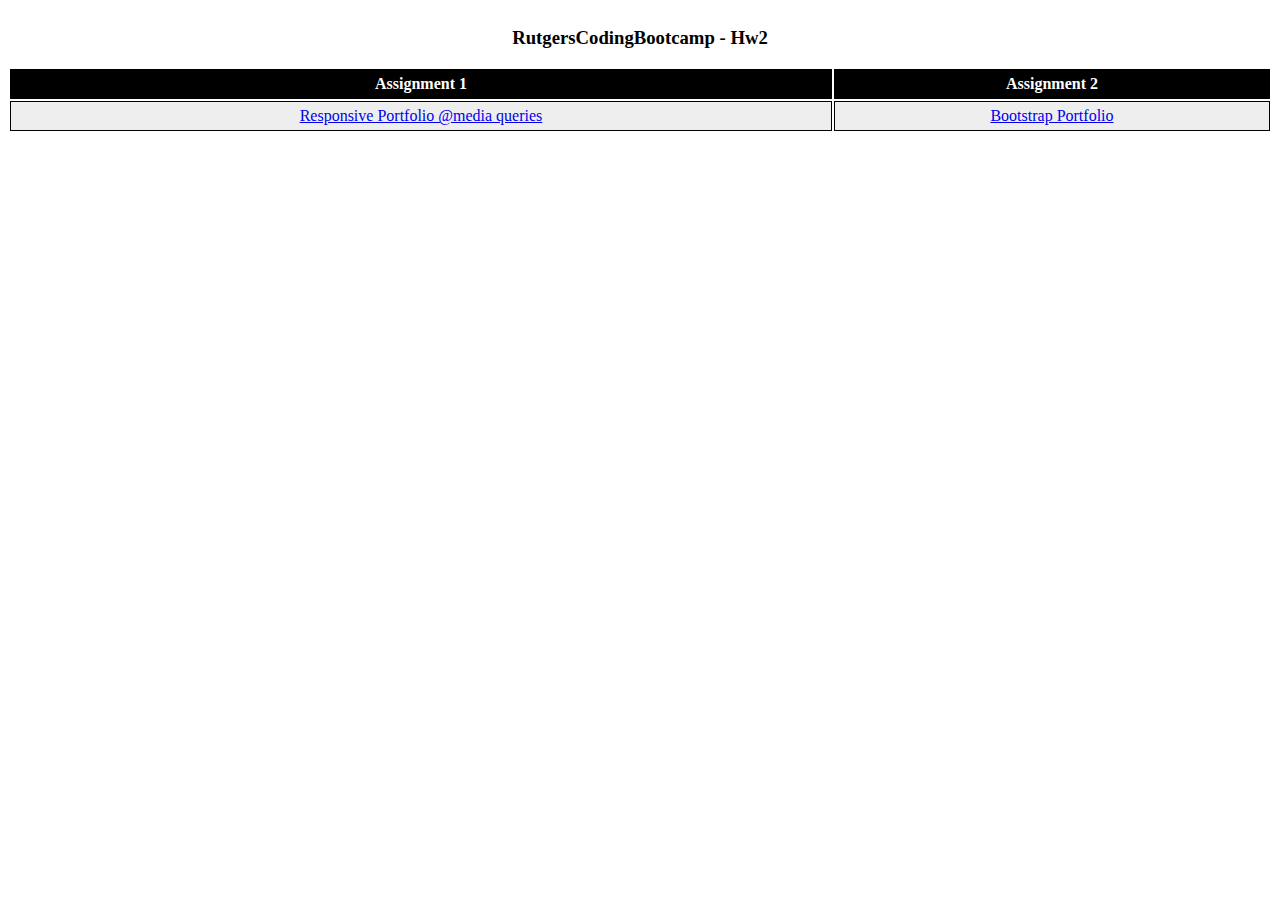
<file: index.html>
<!DOCTYPE html>
<html>
<head>
<style type="text/css">
	table th, td {
    	padding: 5px;
    	text-align: center;
    	border: 1px solid black;
    	border-collapse: collapse;
	}

	table tr:nth-child(even) {
    	background-color: #eee;
	}
	table tr:nth-child(odd) {
   		background-color:#fff;
	}
	table th {
    	background-color: black;
    	color: white;
	}
</style>	
</head>
<body>


<table style="width:100%">
  <caption><h3>RutgersCodingBootcamp - Hw2</h3></caption>
  <tr>
    <th>Assignment 1 </th>
    <th>Assignment 2</th>
  </tr>
  <tr>
    <td>
    	<a href="Assignment_1/index.html">Responsive Portfolio @media queries</a>
    </td>
    <td>
    	<a href="Assignment_2/index.html">Bootstrap Portfolio</a>
    </td>
  </tr>
</table>

</body>
</html>
</file>
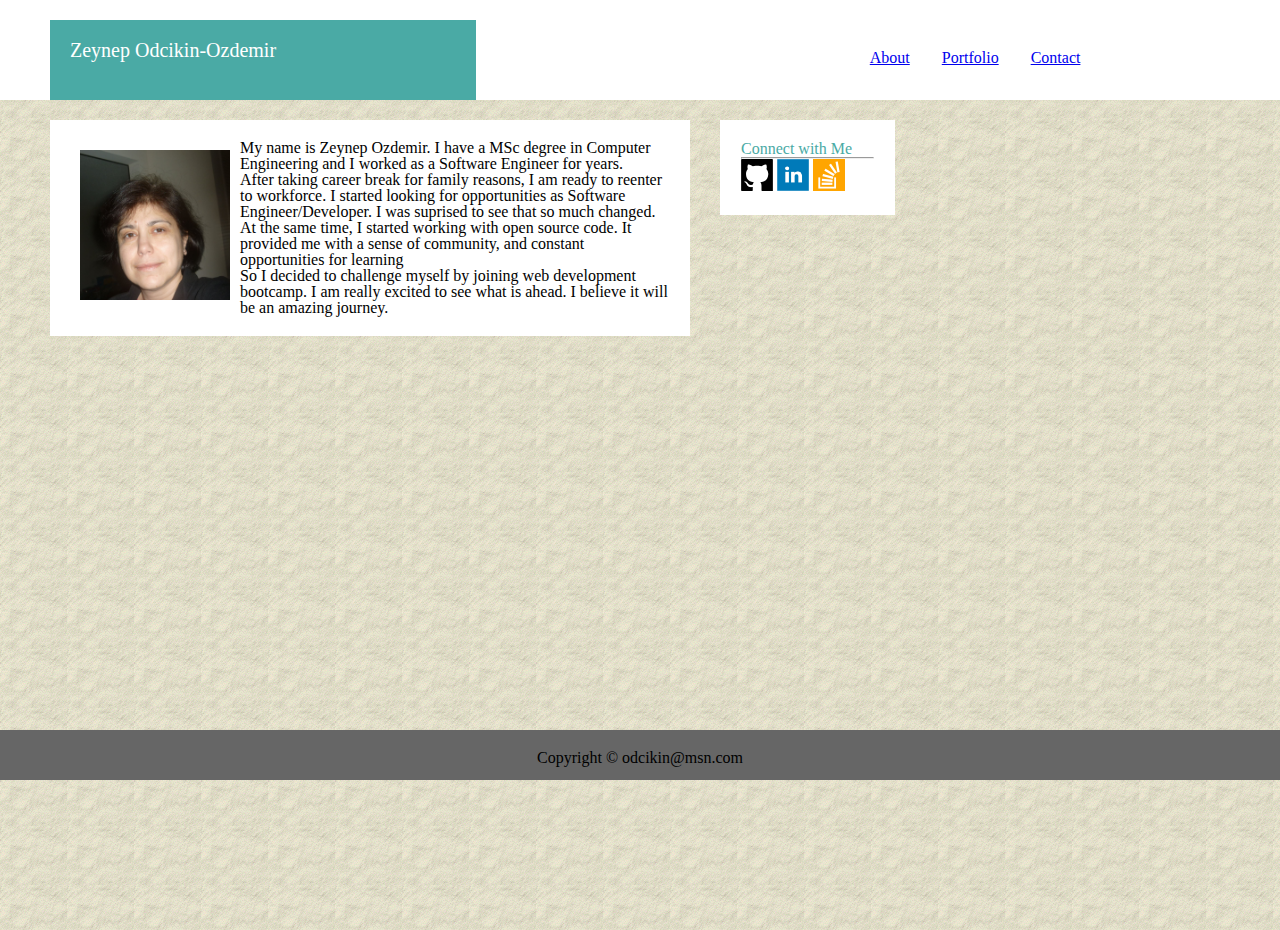
<file: Assignment_1/index.html>
<!DOCTYPE html>
<html>
<head>
	<title>Basic-Portfolio</title>
	<meta name="viewport" content="width=device-width, initial-scale=1">
	<link rel="stylesheet" type="text/css" href="assets/css/reset.css">
	 <link rel="stylesheet" type="text/css" href="assets/css/style.css"> 
</head>
<body>
   	<header>
		<div id="name" class="container">
			<h1>Zeynep Odcikin-Ozdemir</h1>
		</div>
		<div id="menu" style="float:right" class="container">
			<nav>
			<ul>
          		<li><a class="active" href="index.html">About</a> </li>
				<li><a href="portfolio.html">Portfolio</a> </li>
				<li><a href="contact.html">Contact</a></li>
				</ul> 
			</nav>
		</div>
	</header>
		
    
    <section id="full" class="container">
	<div id="main">
		<img src="assets/images/zeynep.jpg" align="left" style="margin:10px 10px" height="150" width="150"> My name is Zeynep Ozdemir. I have a MSc degree in Computer Engineering and I worked as a Software Engineer for years. 
		<p>After taking career break for family reasons, I am ready to reenter to workforce. I started looking for opportunities as Software Engineer/Developer. I was suprised to see that so much changed. At the same time, I started working with open source code. It provided me with a sense of community, and constant opportunities for learning 
		<p>So I decided to challenge myself by joining web development bootcamp. I am really excited to see what is ahead. I believe it will be an amazing journey.
	</div>
	
	<aside id="connect" >
    	<h4 class="highlight">Connect with Me</h4>
    	<hr>
        <div>
            	<a target="_blank" href="https://github.com/zodcikinozdemir">
                     <image src="assets/images/github.png" alt = "Github profile" height="32" width="32"/></a>
            	<a target="_blank" href="http://www.linkedin.com">
                      <image src="assets/images/linkedin.png" alt = "Linkedin profile" height="32" width="32"/></a>
            	<a target="_blank" href="http://stackoverflow.com/">
                         <image src="assets/images/stackoverflow.png" alt = "Stackoverflow Profile" height="32" width="32"/></a>
        	</div>
     </aside>
    </section>

	<footer>
	 	Copyright &copy; odcikin@msn.com
	</footer>

</body>
</html>
</file>
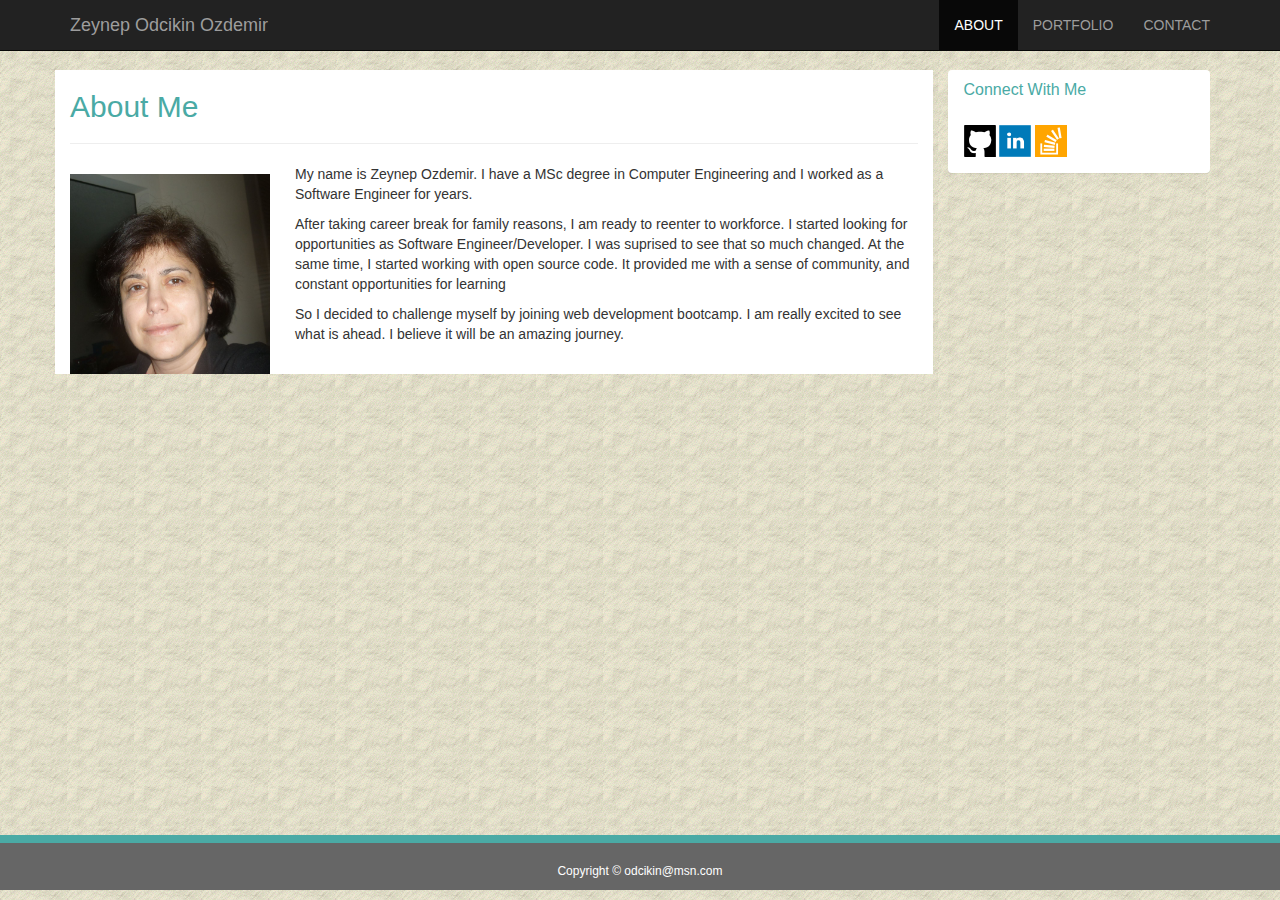
<file: Assignment_2/index.html>
<!DOCTYPE html>
<html lang="en">
<head>
	<meta charset="UTF-8">
	<meta name="viewport" content="width=device-width, initial-scale=1">
	<title>Portfolio</title>
	<link rel="stylesheet" type="text/css" href="assets/css/reset.css">	
	<!-- Latest compiled and minified CSS -->
<link rel="stylesheet" href="https://maxcdn.bootstrapcdn.com/bootstrap/3.3.7/css/bootstrap.min.css" />

 <link rel="stylesheet" type="text/css" href="assets/css/TwoCol_bootstrap.css"> 

</head>
<body>

<header class="header">
<nav class="navbar navbar-inverse navbar-fixed-top" role="navigation">
  <div class="container">
    <div class="navbar-header">
     <button type="button" class="navbar-toggle" data-toggle="collapse">
        <span class="icon-bar"></span>
        <span class="icon-bar"></span>
        <span class="icon-bar"></span>
     </button>
      <a class="navbar-brand" href="#">Zeynep Odcikin Ozdemir</a>
    </div>
    <div class="collapse navbar-collapse">
      <ul class="nav navbar-nav navbar-right">
        <li class="active"><a href="#">About</a></li>
        <li><a href="portfolio.html">Portfolio</a></li>
        <li><a href="contact.html">Contact</a></li> 
      </ul>
    </div>
  </div>
</nav>
</header>

<div class="container">
	<div class="row" >
		<div class="col-sm-9" style="background:#fff">
			<h2 style="color:#4aaaa5">About Me</h2>
			<hr>
			<img src="assets/images/zeynep.jpg" class="img-responsive auth-image"/>
			<p>		My name is Zeynep Ozdemir. I have a MSc degree in Computer Engineering and I worked as a Software Engineer for years. 
		<p>After taking career break for family reasons, I am ready to reenter to workforce. I started looking for opportunities as Software Engineer/Developer. I was suprised to see that so much changed. At the same time, I started working with open source code. It provided me with a sense of community, and constant opportunities for learning 
		<p>So I decided to challenge myself by joining web development bootcamp. I am really excited to see what is ahead. I believe it will be an amazing journey.
		</div>
		<div class="col-sm-3">
			<div class="panel">
  				<div class="panel-heading">
    				<h3 class="panel-title" style="color:#4aaaa5">Connect With Me</h3>
  				</div>
  				<div class="panel-body">
    				    	<a target="_blank" href="https://github.com/zodcikinozdemir">
                     <image src="assets/images/github.png" alt = "Github profile" height="32" width="32"/></a>
            	<a target="_blank" href="http://www.linkedin.com">
                      <image src="assets/images/linkedin.png" alt = "Linkedin profile" height="32" width="32"/></a>
            	<a target="_blank" href="http://stackoverflow.com/">
                         <image src="assets/images/stackoverflow.png" alt = "Stackoverflow Profile" height="32" width="32"/></a>
  				</div>
			</div>
		</div>
	</div>
</div>

  <footer>
    <div class="row">
        <div class="col-lg-12">
            <p>Copyright &copy; odcikin@msn.com</p>
        </div>
    </div>
  </footer>
</html>
</file>
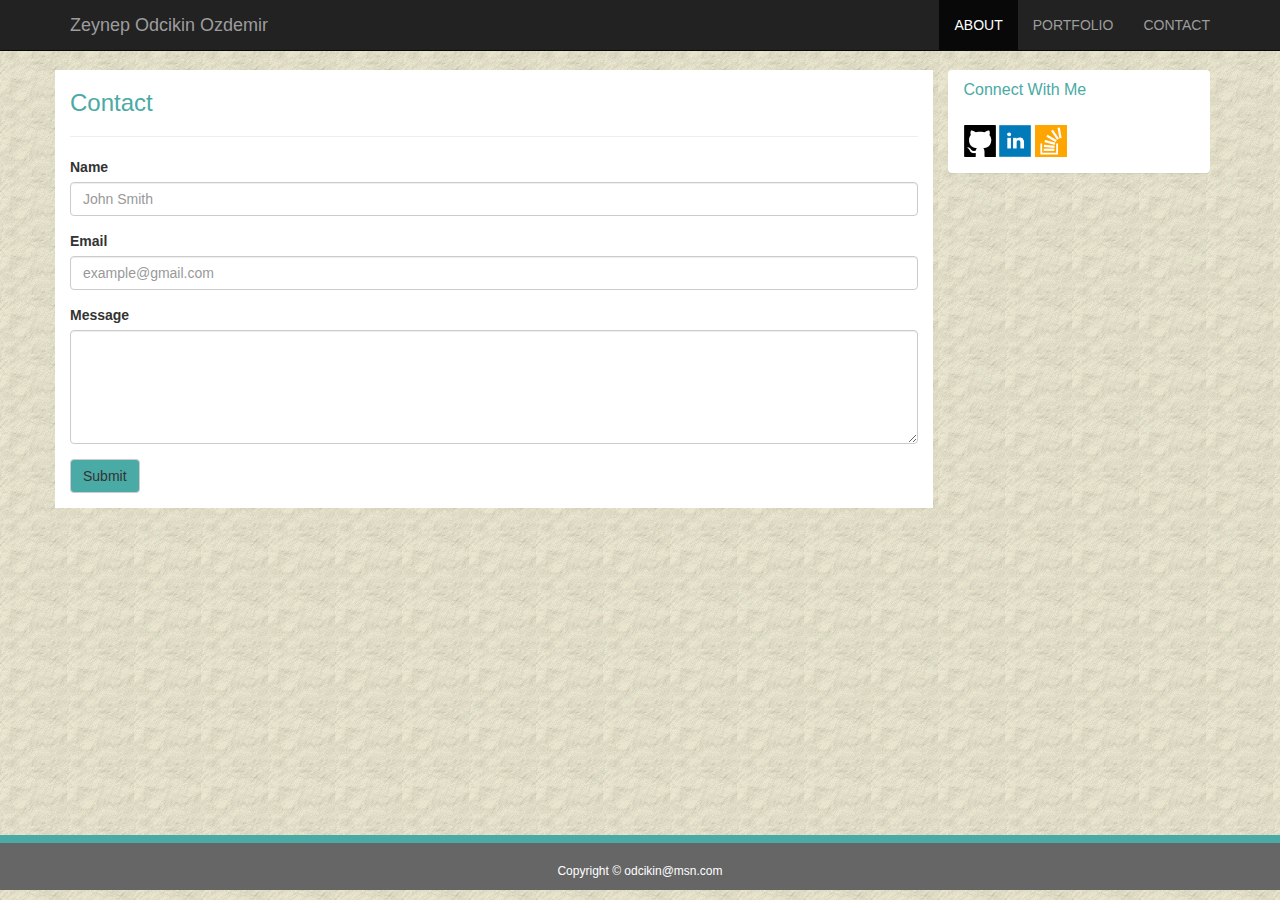
<file: Assignment_2/contact.html>
<!DOCTYPE html>
<html lang="en">
<head>
	<meta charset="UTF-8">
	<meta name="viewport" content="width=device-width, initial-scale=1">
	<title>Portfolio</title>
	<link rel="stylesheet" type="text/css" href="assets/css/reset.css">
	 
	<!-- Latest compiled and minified CSS -->
<link rel="stylesheet" href="https://maxcdn.bootstrapcdn.com/bootstrap/3.3.7/css/bootstrap.min.css" />

<link rel="stylesheet" type="text/css" href="assets/css/TwoCol_bootstrap.css"> 
</head>
<body>

<header class="header">
<nav class="navbar navbar-inverse navbar-fixed-top" role="navigation">
  <div class="container">
    <div class="navbar-header">
     <button type="button" class="navbar-toggle" data-toggle="collapse">
        <span class="icon-bar"></span>
        <span class="icon-bar"></span>
        <span class="icon-bar"></span>
     </button>
      <a class="navbar-brand" href="#">Zeynep Odcikin Ozdemir</a>
    </div>
    <div class="collapse navbar-collapse">
      <ul class="nav navbar-nav navbar-right">
        <li class="active"><a href="#">About</a></li>
        <li><a href="portfolio.html">Portfolio</a></li>
        <li><a href="contact.html">Contact</a></li> 
      </ul>
    </div>
  </div>
</nav>
</header>

<div class="container">
	<div class="row" >
		<div class="col-sm-9" style="background:#fff">
			<h3 style="color:#4aaaa5">Contact</h3>
			<hr>
			<form>
			 <div class="form-group">
  				<label>Name</label>
  				<input type="text" class="form-control" name="name" 
  					placeholder="John Smith">
  			</div>
  			 <div class="form-group">
  				<label>Email</label>
    			<input class="form-control" type="password" name="email" 
    				placeholder="example@gmail.com">
       		</div>
    		 <div class="form-group">
    			<label>Message</label>
  				<textarea class="form-control" rows="5"></textarea>
  			</div>
  			 <div class="form-group">	
  			 <button type="submit" class="btn btn-default" style="background:#4aaaa5">Submit</button>	
  			</div>
  			</form>
  		</div>
		<div class="col-sm-3">
			<div class="panel">
  				<div class="panel-heading">
    				<h3 class="panel-title" style="color:#4aaaa5">Connect With Me</h3>
  				</div>
  				<div class="panel-body">
    				    	<a target="_blank" href="https://github.com/zodcikinozdemir">
                     <image src="assets/images/github.png" alt = "Github profile" height="32" width="32"/></a>
            	<a target="_blank" href="http://www.linkedin.com">
                      <image src="assets/images/linkedin.png" alt = "Linkedin profile" height="32" width="32"/></a>
            	<a target="_blank" href="http://stackoverflow.com/">
                         <image src="assets/images/stackoverflow.png" alt = "Stackoverflow Profile" height="32" width="32"/></a>
  				</div>
			</div>
		</div>
	</div>
</div>

  <footer>
    <div class="row">
        <div class="col-lg-12">
            <p>Copyright &copy; odcikin@msn.com</p>
        </div>
    </div>
  </footer>

</html>
</file>
<file: Assignment_1/assets/css/style.css>
* {
	font-size: 18px;
	font-family: Arial;
  	margin: 0;
  	box-sizing: border-box;
  	font-family: 'Arial', 'Helvetica Neue', Helvetica, sans-serif;
}

html {
	height:100%;
}


body {
  	margin: 0;
  	height:90%;
    width: 100%;
    background-image: url("../images/background.gif");
    background-repeat: repeat;
}

header {
	height: 100px;
	background: #FFFFFF;
	margin-bottom: 20px;
	padding-top: 20px;
	font-family: 'Georgia', Times, Times New Roman, serif;
}

footer {
	height: 50px;
	background: #666666;
	padding: 20px;
	clear: both;
	text-align: center;
}

aside {
	float: left;
	width: 33%;
	margin-left: 30px;
	padding: 20px;
	background: #FFFFFF;
	border: 1px solid #FFFFFF;
}


h1,h2,h3{
	font-size: 20px;
    font-family: 'Georgia', Times, Times New Roman, serif;
}


h4 {
	color:#4aaaa5;
	background-color: #FFFFFF;
}

#main {
	float: left;
	width: 50%;
	padding: 20px;
	margin-left: 50px;
	background: #FFFFFF;
}

#connect {
	float: left;
	width: 175px;
	background: #FFFFFF;
}

#full {
	clear: both;
	width: 100%;
	min-height: 100%;
  	margin-bottom: -200px;
}

#name {
	float: left;
	width: 33.3%;
	margin-left: 50px;
	margin-bottom: 0px;
	padding: 20px 20px 40px 20px;
	background: #4aaaa5;
	color: #FFFFFF;
}

#menu {
	float: right;
	width: 33.3%;
	padding-top: 30px;
}

.highlight {
   color:#4aaaa5;
   background-color: #FFFFFF;
}

form {
	width:459px;
	margin:0 auto;
}

label {
	display:block;
    margin-top: 20px;
}


input:focus, textarea:focus {
		border:1px solid #97d6eb;
}

textarea {
	height:213px;
	font-family:Arial, Helvetica, sans-serif;
	background:url(images/textarea-bg.jpg) right no-repeat #efefef;
}

#submit {
	background:#4aaaa5;
	color: #FFFFFF;
}

ul {
    list-style-type: none;
    margin: 0;
    padding: 0;
    overflow: hidden;
 }

li {
    float: left;
}
li a{
	text-align: center;
    padding: 14px 16px;
}


#container {
        width: 980px;
        margin: 0 auto;
}


@media only screen and (max-width: 980px) {
	#container {
        width: 960px;
        margin: 0 auto;
	}
}

@media only screen and (max-width: 768px) {
	#container {
        margin: 100px auto;
        padding: 20px;
	}
	#name {
		margin: auto auto;
		padding: 0px 0px 0px 0px;
	}
	#full {
		clear: both;
		width: 100%;
		min-height: 100%;
		margin: 10px auto;
  	}
	#main {
		width: 100%;
		padding: 20px;
	}
	#connect {
		margin: 20px auto;
		padding: 20px;
	}
	form {
		width:75px;
		float:left;
		margin:0 auto;
	}
	
}

@media only screen and (max-width: 640px) {
	#container {
        	margin: 100px auto;
        	background: #aaa;
        	padding: 20px;
	}
	#name {
		margin: auto auto;
		padding: 0px 10px 0px 0px;
	}
	#full {
		clear: both;
		width: 100%;
		margin: 10px auto;
		min-height: 100%;
	}
	#main {
		width: 100%;
		padding: 20px;
	}
	
	#name {
		background:#FFFFFF; 
		color: #4aaaa5;
	}
	#connect {
		margin: 20px auto;
		padding: 20px;
	}
	form {
		width:75%;
		float: left;
		margin:0 auto;
	}
}
</file>
